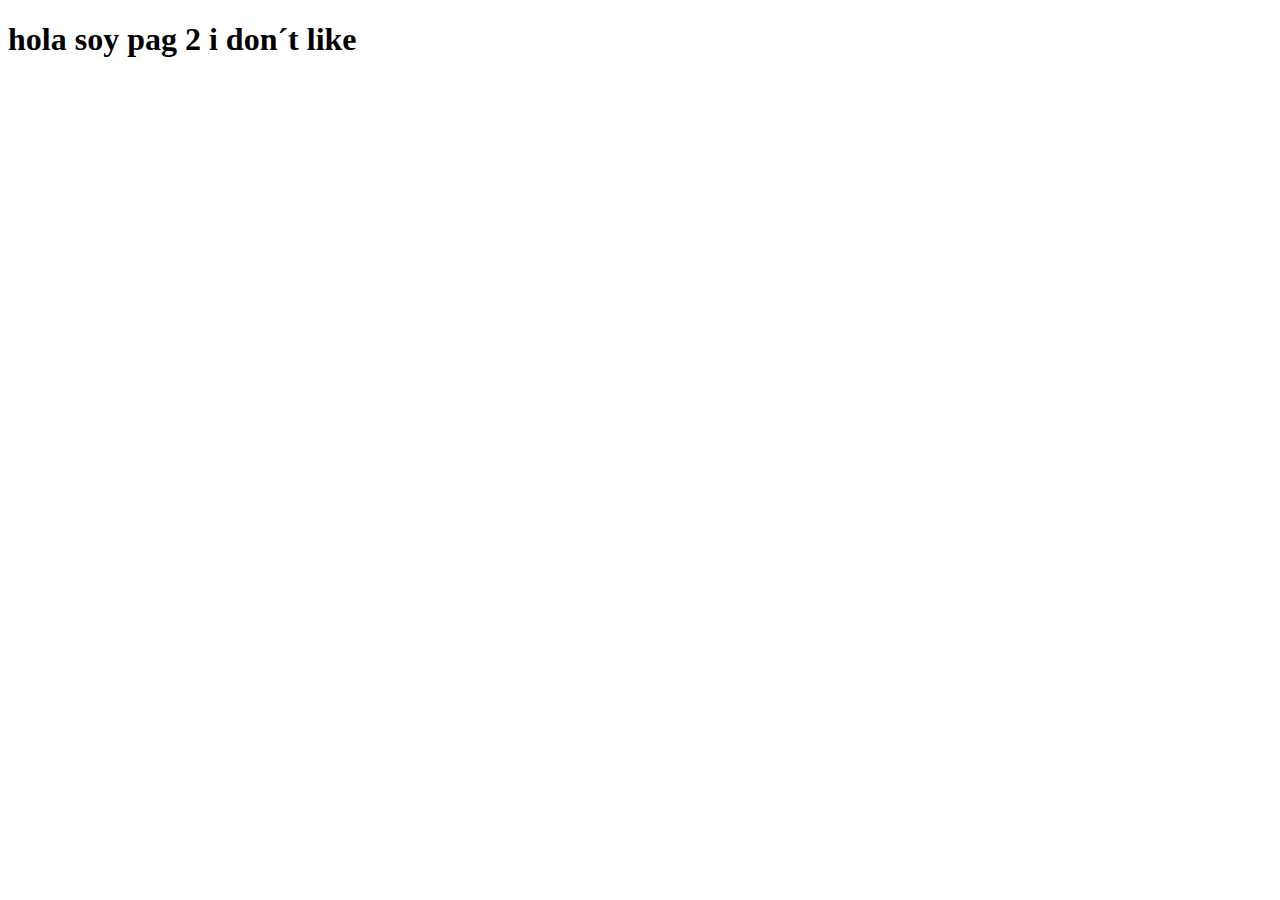
<file: dos.html>
<!DOCTYPE html>
<html lang="en">
<head>
    <meta charset="UTF-8">
    <meta name="viewport" content="width=device-width, initial-scale=1.0">
    <title>Document</title>
</head>
<body>
    <h1>hola soy pag 2 i don´t like</h1>
</body>
</html>
</file>
